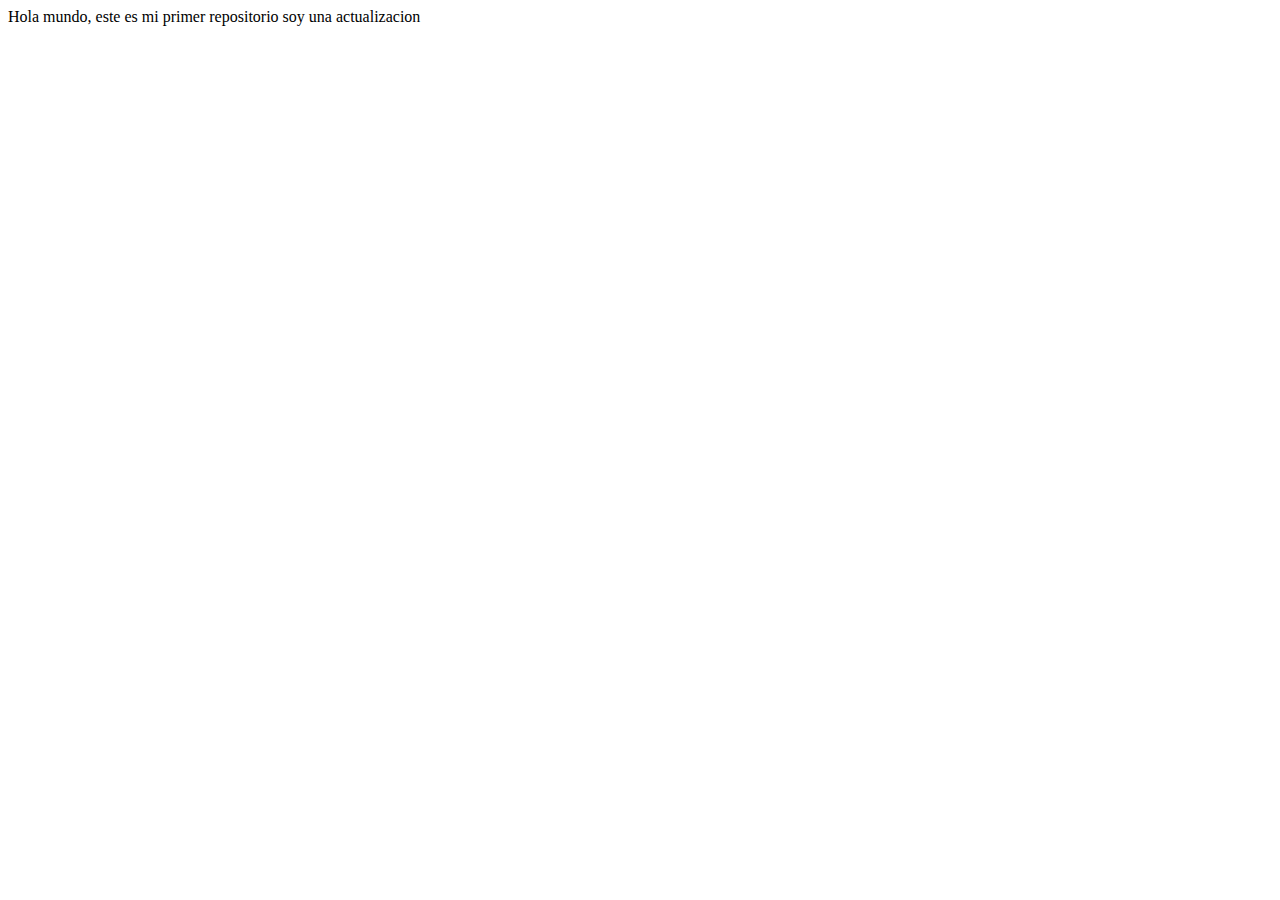
<file: index.html>
<!DOCTYPE html>
<html lang="en">
<head>
    <meta charset="UTF-8">
    <meta name="viewport" content="width=device-width, initial-scale=1.0">
    <title>Document</title>
</head>
<body>
    Hola mundo, este es mi primer repositorio

    soy una actualizacion
</body>
</html>
</file>
